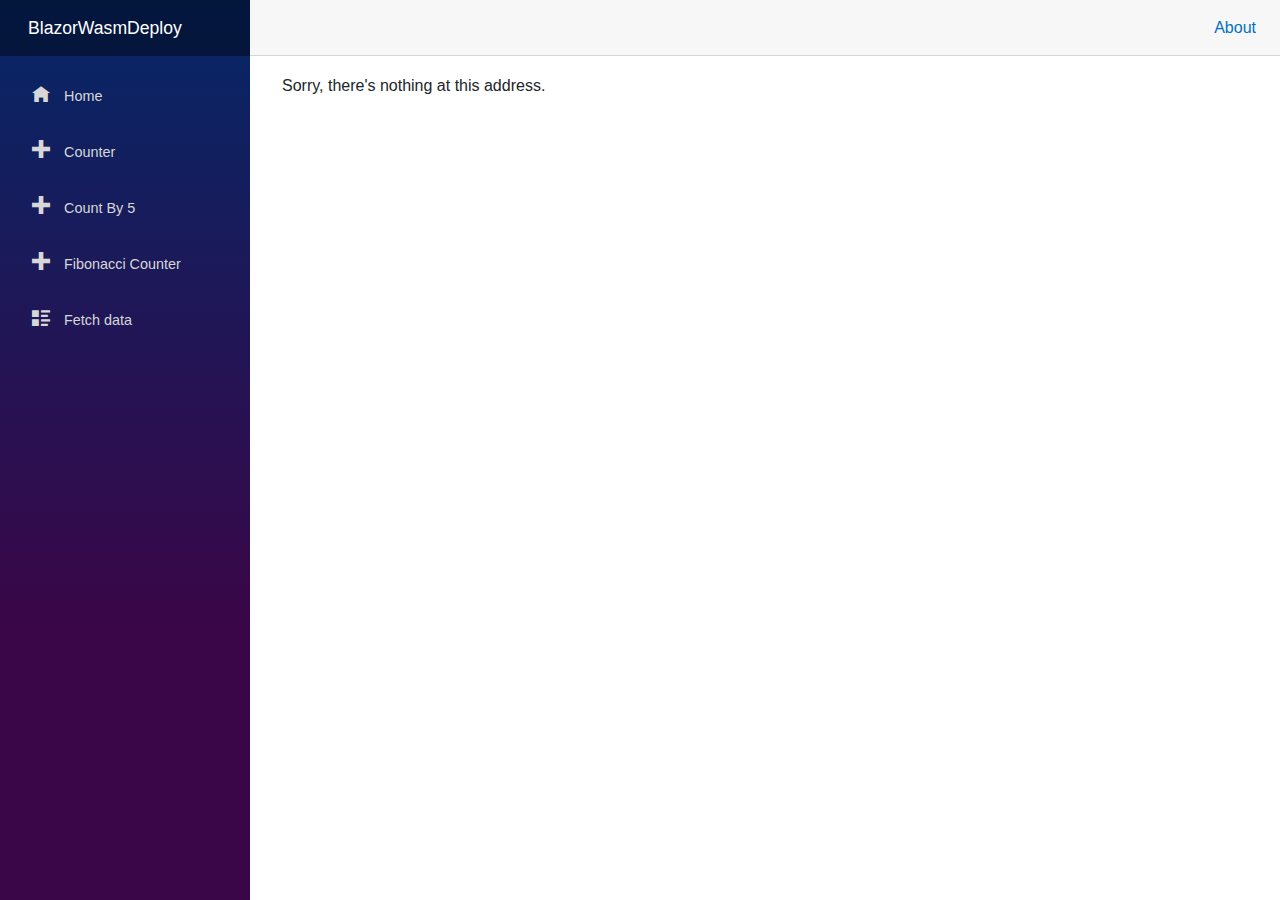
<file: BlazorWasmDeploy/wwwroot/index.html>
<!DOCTYPE html>
<html lang="en">

<head>
    <meta charset="utf-8" />
    <meta name="viewport" content="width=device-width, initial-scale=1.0, maximum-scale=1.0, user-scalable=no" />
    <title>BlazorWasmDeploy</title>
    <base href="/" />
    <link href="css/bootstrap/bootstrap.min.css" rel="stylesheet" />
    <link href="css/app.css" rel="stylesheet" />
    <link href="BlazorWasmDeploy.styles.css" rel="stylesheet" />
</head>

<body>
    <div id="app">Loading...</div>

    <div id="blazor-error-ui">
        An unhandled error has occurred.
        <a href="" class="reload">Reload</a>
        <a class="dismiss">🗙</a>
    </div>
    <script src="_framework/blazor.webassembly.js"></script>
</body>

</html>
</file>
<file: BlazorWasmDeploy/wwwroot/css/app.css>
﻿@import url('open-iconic/font/css/open-iconic-bootstrap.min.css');

html, body {
    font-family: 'Helvetica Neue', Helvetica, Arial, sans-serif;
}

h1:focus {
    outline: none;
}

a, .btn-link {
    color: #0071c1;
}

.btn-primary {
    color: #fff;
    background-color: #1b6ec2;
    border-color: #1861ac;
}

.content {
    padding-top: 1.1rem;
}

.valid.modified:not([type=checkbox]) {
    outline: 1px solid #26b050;
}

.invalid {
    outline: 1px solid red;
}

.validation-message {
    color: red;
}

#blazor-error-ui {
    background: lightyellow;
    bottom: 0;
    box-shadow: 0 -1px 2px rgba(0, 0, 0, 0.2);
    display: none;
    left: 0;
    padding: 0.6rem 1.25rem 0.7rem 1.25rem;
    position: fixed;
    width: 100%;
    z-index: 1000;
}

    #blazor-error-ui .dismiss {
        cursor: pointer;
        position: absolute;
        right: 0.75rem;
        top: 0.5rem;
    }

.blazor-error-boundary {
    background: url([data-uri]) no-repeat 1rem/1.8rem, #b32121;
    padding: 1rem 1rem 1rem 3.7rem;
    color: white;
}

    .blazor-error-boundary::after {
        content: "An error has occurred."
    }
</file>
